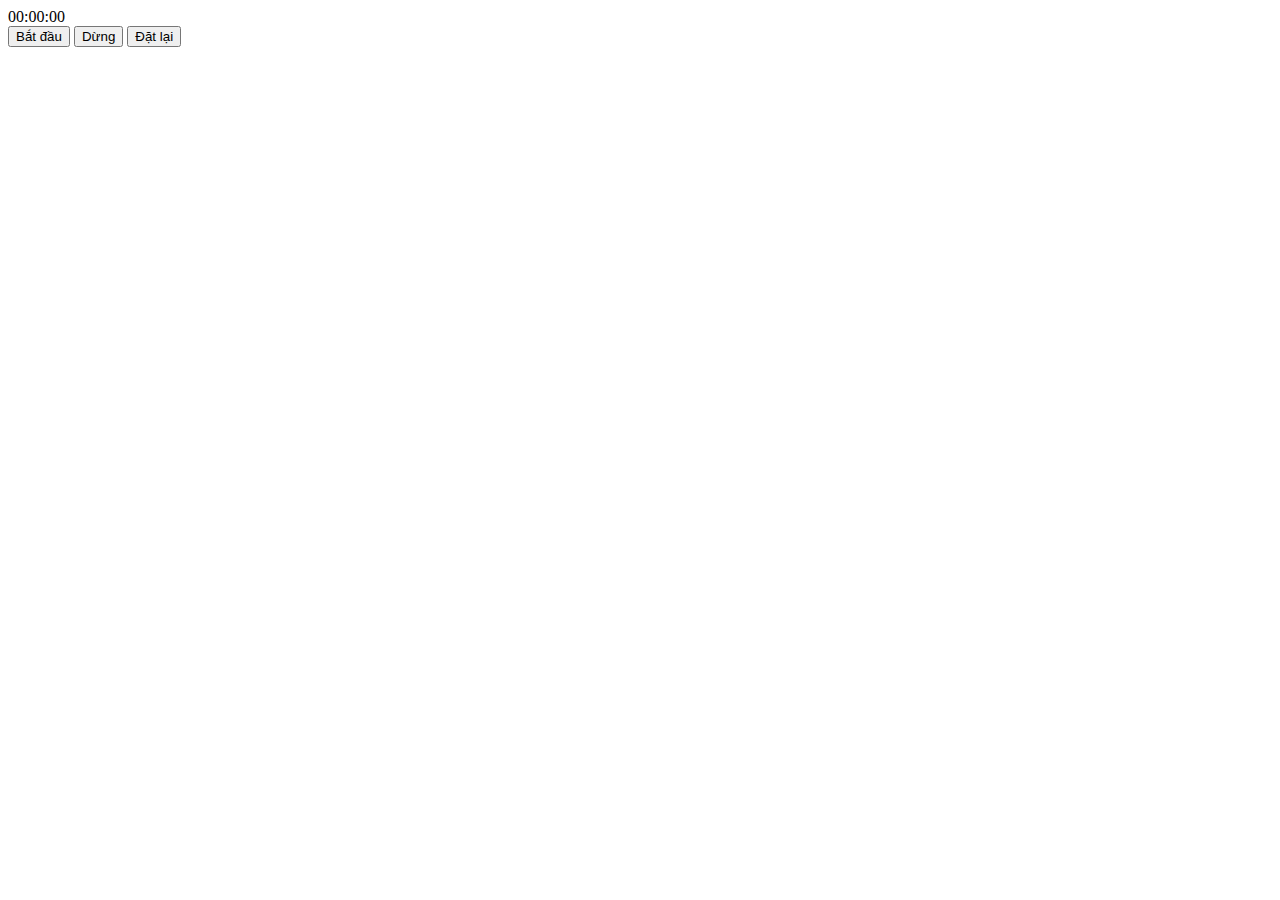
<file: Dong ho/index.html>
<!DOCTYPE html>
<html lang="en">

<head>
    <meta charset="UTF-8">
    <meta http-equiv="X-UA-Compatible" content="IE=edge">
    <meta name="viewport" content="width=device-width, initial-scale=1.0">
    <title>Document</title>
</head>

<body>
    <div id="clock">00:00:00</div>
    <div class="button">
        <button onclick="startTimer()">Bắt đầu</button>
        <button onclick="stopTimer()">Dừng</button>
        <button onclick="resetTimer()">Đặt lại</button>
    </div>

    <script>
        let seconds = 0;
        let minutes = 0;
        let hours = 0;
        let interval;

        function startTimer() {
            interval = setInterval(() => {
                seconds++;
                if (seconds === 60) {
                    seconds = 0;
                    minutes++;
                }
                if (minutes === 60) {
                    minutes = 0;
                    hours++;
                }
                updateClock();
            }, 1000);
        }

        function stopTimer() {
            clearInterval(interval);
        }

        function resetTimer() {
            clearInterval(interval);
            seconds = 0;
            minutes = 0;
            hours = 0;
            updateClock();
        }

        function updateClock() {
            const clock = document.getElementById("clock");
            clock.textContent = `${hours.toString().padStart(2, "0")}:${minutes.toString().padStart(2, "0")}:${seconds.toString().padStart(2, "0")}`;
        }
    </script>
</body>

</html>
</file>
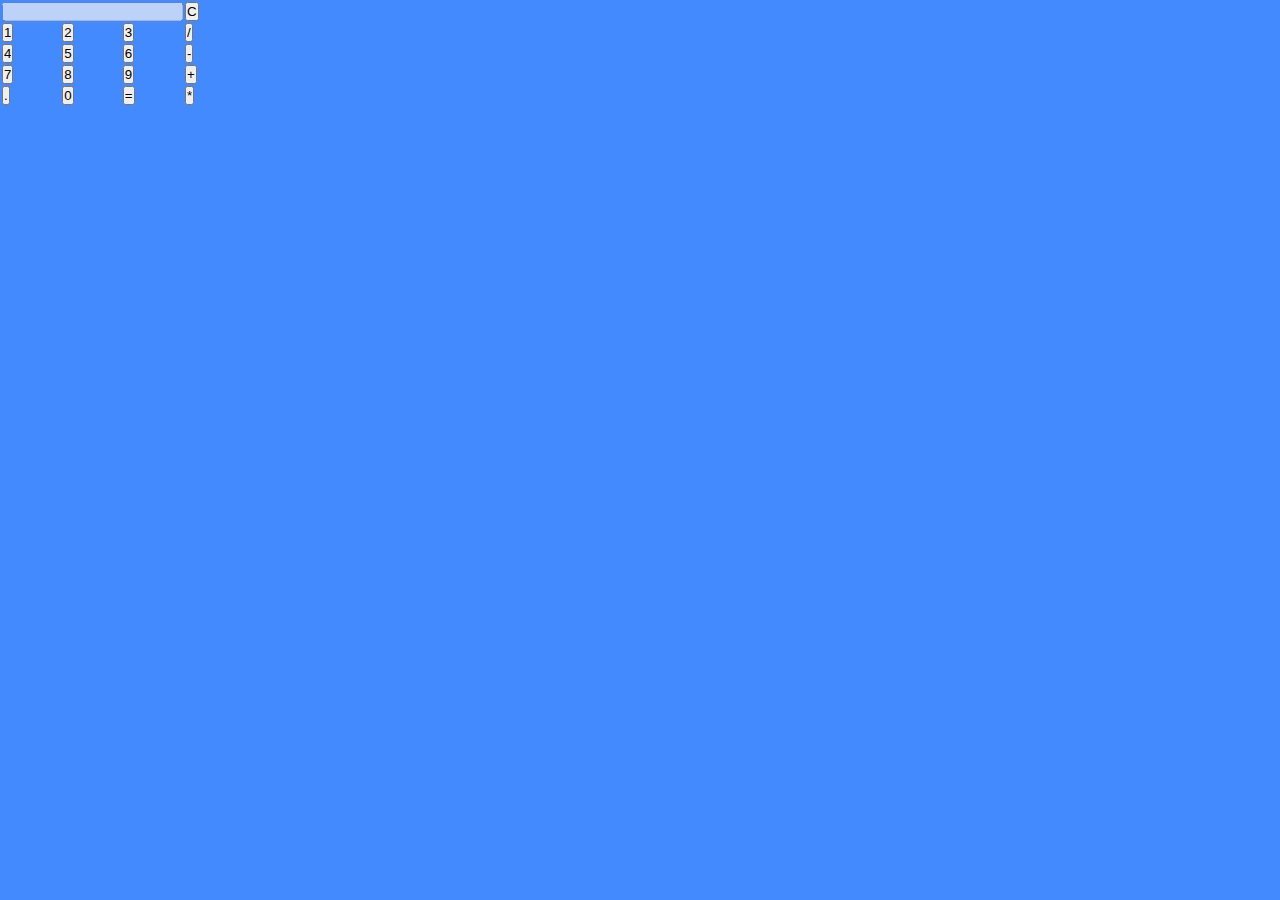
<file: May tinh/index.html>
<!DOCTYPE html>
<html lang="en">

<head>
    <meta charset="UTF-8">
    <meta http-equiv="X-UA-Compatible" content="IE=edge">
    <meta name="viewport" content="width=device-width, initial-scale=1.0">
    <title>Document</title>
    <link rel="stylesheet" href="./style.css">
</head>

<body>
    <script src="./script.js"></script>

    <table class="calculator">
        <tr>
            <td colspan="3"> <input class="display-box" type="text" id="result" disabled /> </td>

            <td> <input type="button" value="C" onclick="clearScreen()" id="btn" /> </td>
        </tr>
        <tr>

            <td> <input type="button" value="1" onclick="display('1')" /> </td>
            <td> <input type="button" value="2" onclick="display('2')" /> </td>
            <td> <input type="button" value="3" onclick="display('3')" /> </td>
            <td> <input type="button" value="/" onclick="display('/')" /> </td>
        </tr>
        <tr>
            <td> <input type="button" value="4" onclick="display('4')" /> </td>
            <td> <input type="button" value="5" onclick="display('5')" /> </td>
            <td> <input type="button" value="6" onclick="display('6')" /> </td>
            <td> <input type="button" value="-" onclick="display('-')" /> </td>
        </tr>
        <tr>
            <td> <input type="button" value="7" onclick="display('7')" /> </td>
            <td> <input type="button" value="8" onclick="display('8')" /> </td>
            <td> <input type="button" value="9" onclick="display('9')" /> </td>
            <td> <input type="button" value="+" onclick="display('+')" /> </td>
        </tr>
        <tr>
            <td> <input type="button" value="." onclick="display('.')" /> </td>
            <td> <input type="button" value="0" onclick="display('0')" /> </td>

            <td> <input type="button" value="=" onclick="calculate()" id="btn" /> </td>
            <td> <input type="button" value="*" onclick="display('*')" /> </td>
        </tr>
    </table>
</body>

</html>
</file>
<file: May tinh/style.css>
*,
*:before,
*:after {
    padding: 0;
    margin: 0;
    box-sizing: border-box;
}

body {
    background: #448aff;
}

.container {
    background-color: #ffffff;
    width: 40%;
    min-width: 500px;
    position: absolute;
    transform: translate(-50%, -50%);
    top: 50%;
    left: 50%;
    padding: 20px 0;
    padding-bottom: 50px;
    border-radius: 10px;
}

.timerDisplay {
    position: relative;
    width: 92%;
    background: #ffffff;
    left: 4%;
    padding: 40px 0;
    font-family: ‘Roboto mono’, monospace;
    color: #0381bb;
    font-size: 40px;
    display: flex;
    align-items: center;
    justify-content: space-around;
    border-radius: 5px;
    box-shadow: 0 0 20px rgba(0, 139, 253, 0.25);
}
</file>
